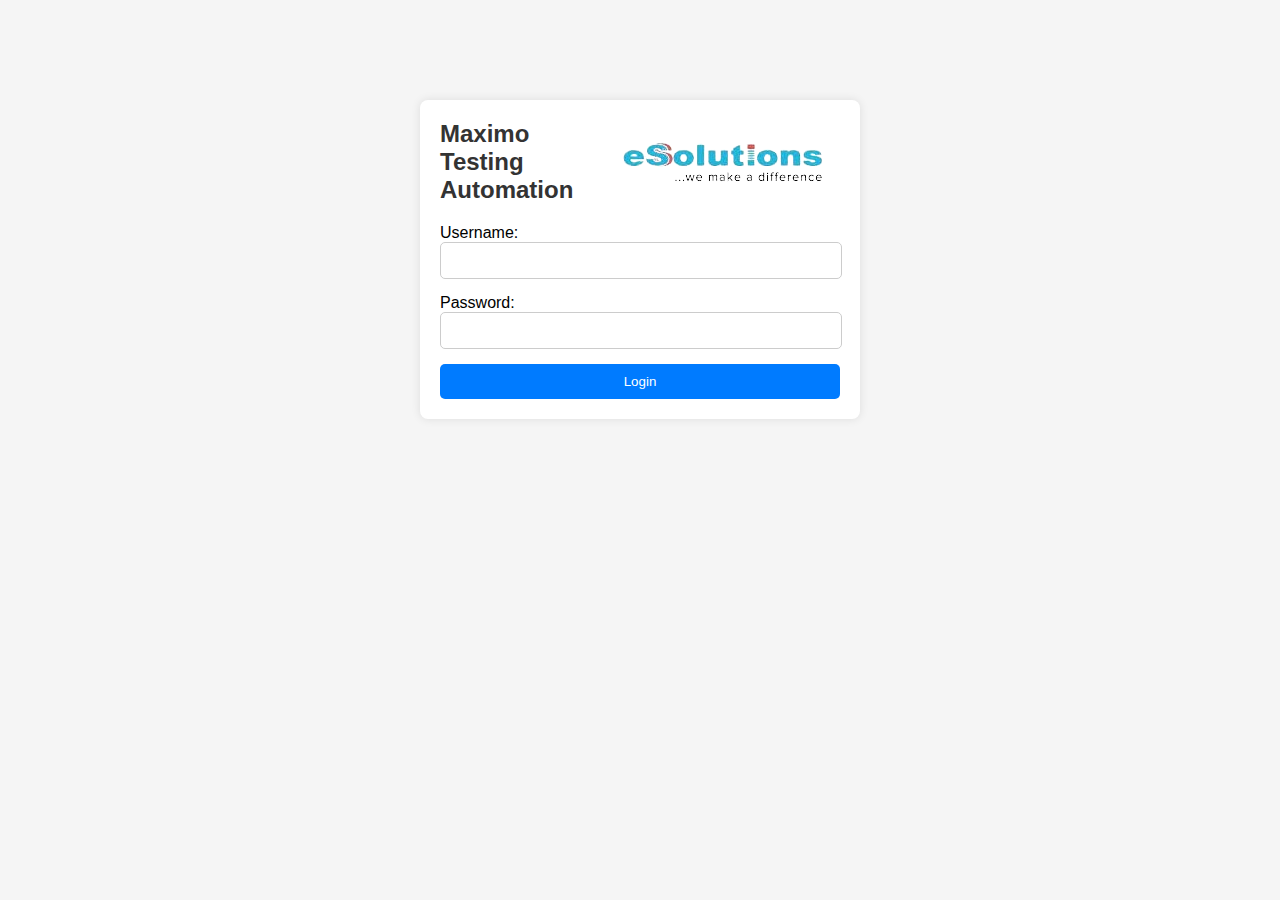
<file: frontend/html/index.html>
<!DOCTYPE html>
<html lang="en">
<head>
    <meta charset="UTF-8">
    <meta name="viewport" content="width=device-width, initial-scale=1.0">
    <title>Maximo Testing Automation </title>
    <link rel="icon" href="../../images/eSolutions-Logo.png">
    <link rel="stylesheet" href="../css/index.css">
<body>
    <div class="container">
        <div class="header">
            <h2>Maximo Testing Automation</h2>
            <img src="../../images/eSolutions-Logo.png" alt="Logo">
        </div>

        <form action="../../backend/login.php" method="post" class="form">
            <label for="username">Username:</label>
            <input type="text" id="username" name="username" required>
            <br>
            <label for="password">Password:</label>
            <input type="password" id="password" name="password" required>
            <br>
            <button  type="submit">Login</button>
        </form>
    </div>
</body>
</html>
</file>
<file: frontend/css/index.css>
body {
    margin: 0;
    padding: 0;
    font-family: Arial, sans-serif;
    background-color: #f5f5f5;
}

.container {
    max-width: 400px;
    margin: 100px auto;
    background-color: #fff;
    border-radius: 8px;
    padding: 20px;
    box-shadow: 0 0 10px rgba(0, 0, 0, 0.1);
}

.header {
    display: flex;
    justify-content: space-between;
    align-items: center;
    margin-bottom: 20px;
}

.header h2 {
    margin: 0;
    color: #333;
}

.form input {
    width: 90%;
    padding: 10px 5% ;
    margin-bottom: 15px;
    border: 1px solid #ccc;
    border-radius: 5px;
}

.form button {
    width: 100%;
    padding: 10px;
    background-color: #007bff;
    color: #fff;
    border: none;
    border-radius: 5px;
    cursor: pointer;
    transition: background-color 0.3s ease;
}

.form button:hover {
    background-color: #0056b3;
}

.form button:focus {
    outline: none;
}
</file>
